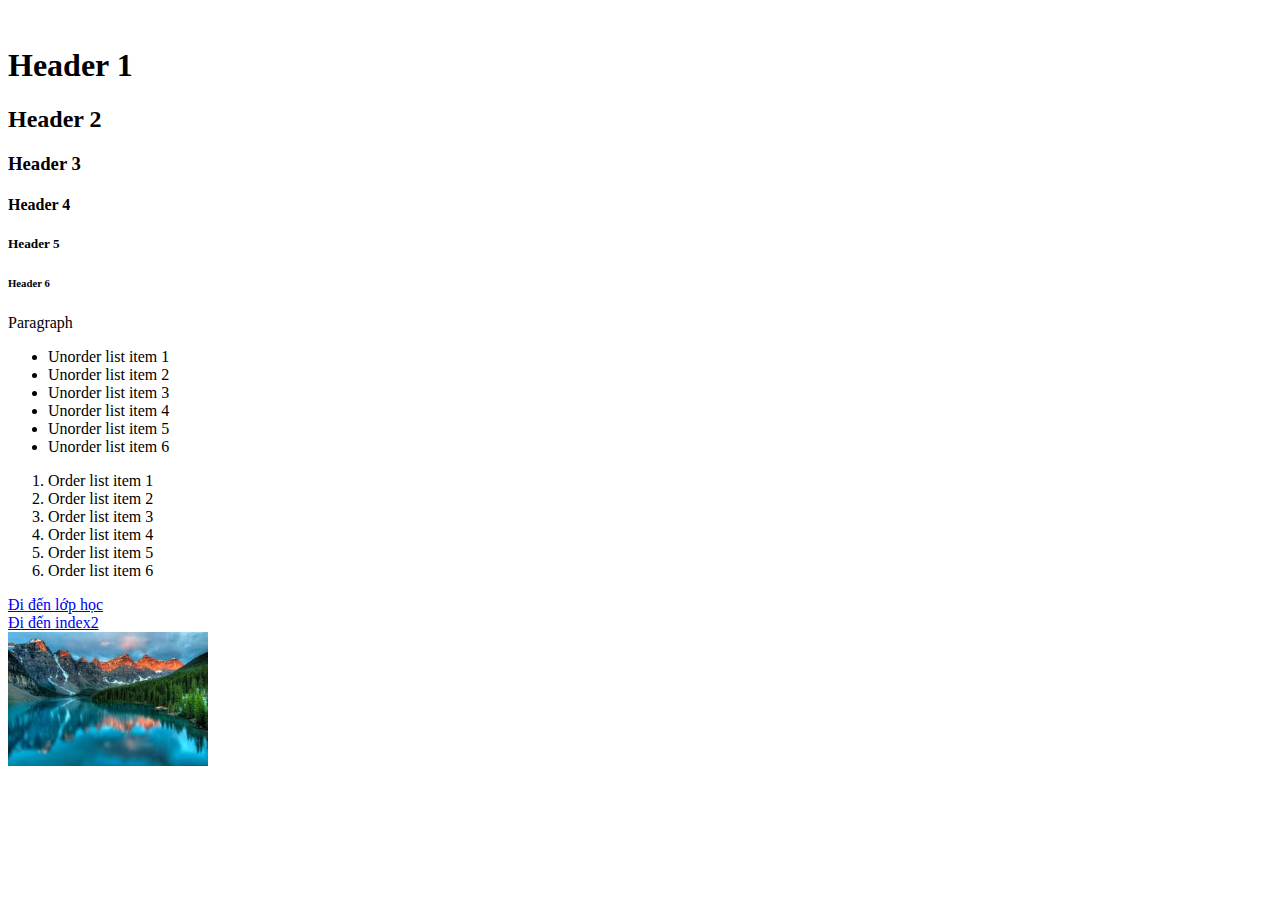
<file: index.html>
<!DOCTYPE html>
<html lang="en">
<head>
    <meta charset="UTF-8">
    <meta name="viewport" content="width=device-width, initial-scale=1.0">
    <link rel="stylesheet" href="/style.css">
    <title>Do exercise 01</title>
</head>
<br>
    <h1>Header 1</h1>
    <h2>Header 2</h2>
    <h3>Header 3</h3>
    <h4>Header 4</h4>
    <h5>Header 5</h5>
    <h6>Header 6</h6>
    <p>Paragraph</p>
    <ul>
        <li>Unorder list item 1</li>
        <li>Unorder list item 2</li>
        <li>Unorder list item 3</li>
        <li>Unorder list item 4</li>
        <li>Unorder list item 5</li>
        <li>Unorder list item 6</li>
    </ul>
    <ol>
        <li>Order list item 1</li>
        <li>Order list item 2</li>
        <li>Order list item 3</li>
        <li>Order list item 4</li>
        <li>Order list item 5</li>
        <li>Order list item 6</li>
    </ol>
    <a href="https://techschool.vn/#/account/lesson/F4afP2sUrwih31VUawvG" target="_blank" rel="noopener">Đi đến lớp học</a></br>
    <a href="/index2.html" rel="noopener">Đi đến index2</a></br>
    <img id="img_01" src="/assets/images.jpg" alt="Ảnh thiên nhiên" />
</body>
</html>
</file>
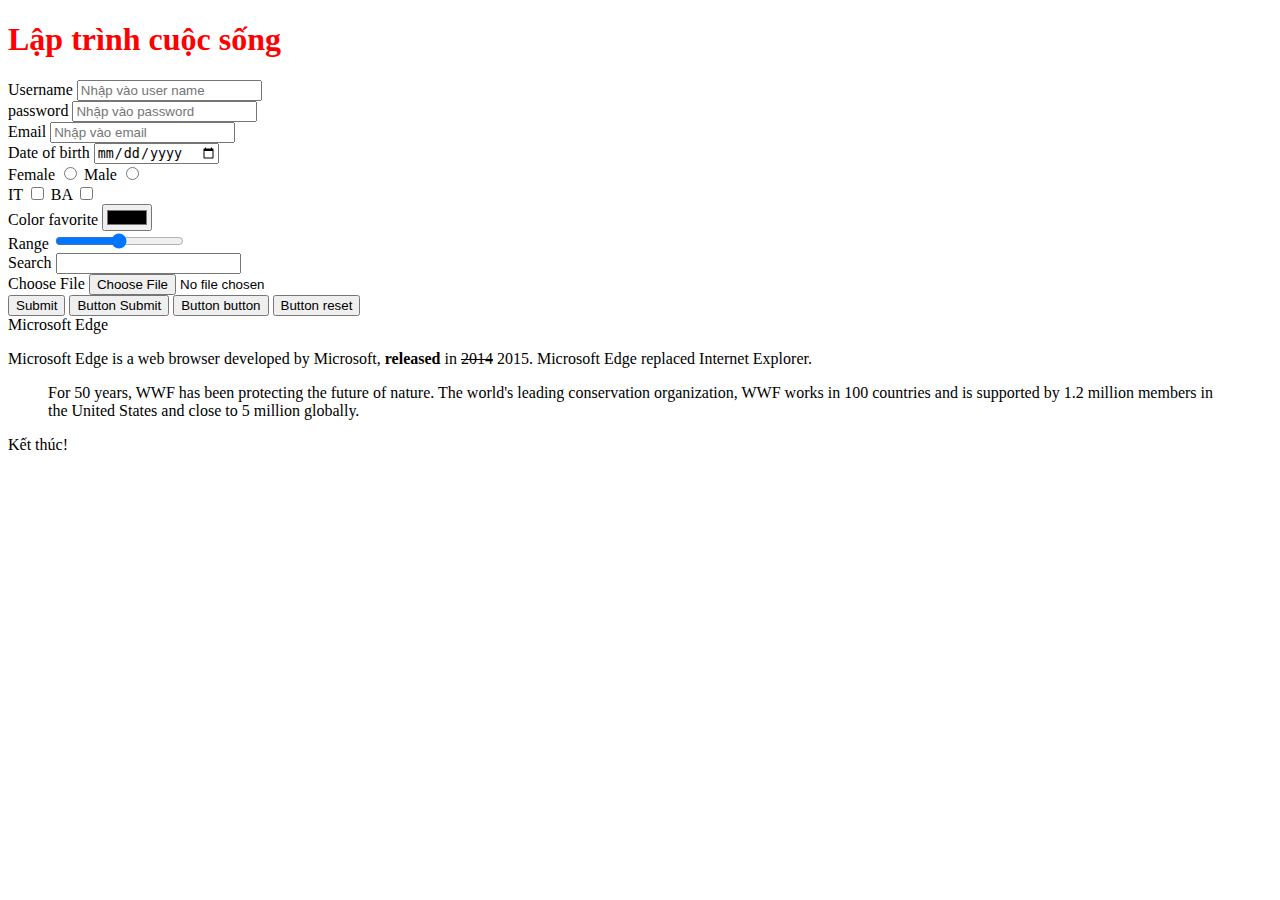
<file: index2.html>
<!DOCTYPE html>
<html lang="en">

<head>
    <meta charset="UTF-8">
    <meta name="viewport" content="width=device-width, initial-scale=1.0">
    <link rel="stylesheet" href="/style.css">
    <title>Index 2</title>
</head>

<body>
    <header>
        <h1 id="headerTitle">Lập trình cuộc sống</h1>
    </header>
    <section id="section_1">
        <div>
            <form action="">
                <input type="hidden" name="id" value="" /> 

                <label for="userNameForm">Username</label>
                <input id="userNameForm" type="text" name="userName" value="" placeholder="Nhập vào user name" /><br>

                <label for="passwordForm">password</label>
                <input id="passwordForm" type="password" name="userName" value="" placeholder="Nhập vào password" /><br>

                <label for="emailForm">Email</label>
                <input id="emailForm" type="email" name="email" placeholder="Nhập vào email" /><br>

                <label for="dateOfBirthForm">Date of birth</label>
                <input id="dateOfBirthForm" type="date" name="dateOfBirth" value="" /><br>

                <label for="femaleForm">Female</label>
                <input id="femaleForm" type="radio" name="gender" value="" />

                <label for="maleForm">Male</label>
                <input id="maleForm" type="radio" name="gender" value="" /><br>

                <label for="itForm">IT</label>
                <input id="itForm" type="checkbox" name="major" value="" />

                <label for="baForm">BA</label>
                <input id="baForm" type="checkbox" name="major" value="" /><br>

                <label for="colorForm">Color favorite</label>
                <input id="colorForm" type="color"><br>

                <label for="rangeForm">Range</label>
                <input id="rangeForm" type="range"><br>

                <label for="searchForm">Search</label>
                <input id="searchForm" type="search"><br>

                <label for="fileForm">Choose File</label>
                <input id="fileForm" type="file"><br>

                <input type="submit" />
                <button type="submit">Button Submit</button>
                <button type="button">Button button</button>
                <button type="reset">Button reset</button>
            </form>
        </div>
    </section>

    <sidebar>
        <article>
            <span>Microsoft Edge</span>
            <p>Microsoft Edge is a web browser developed by Microsoft, 
                <strong>released</strong> in <strike>2014</strike> 2015. Microsoft Edge replaced
                Internet Explorer.</p>
        </article>
        <blockquote cite="http://www.worldwildlife.org/who/index.html">
            For 50 years, WWF has been protecting the future of nature. 
            The world's leading conservation organization, 
            WWF works in 100 countries and is supported by 1.2 million members in the United States and close to 5 million globally.
        </blockquote>
    </sidebar>

    <footer>
        <p>Kết thúc!</p>
    </footer>
</body>

</html>
</file>
<file: style.css>
/* style css index */
#img_01{
    width: 200px;
}

/* style css index2 */
#headerTitle{
    color: red;
}
</file>
